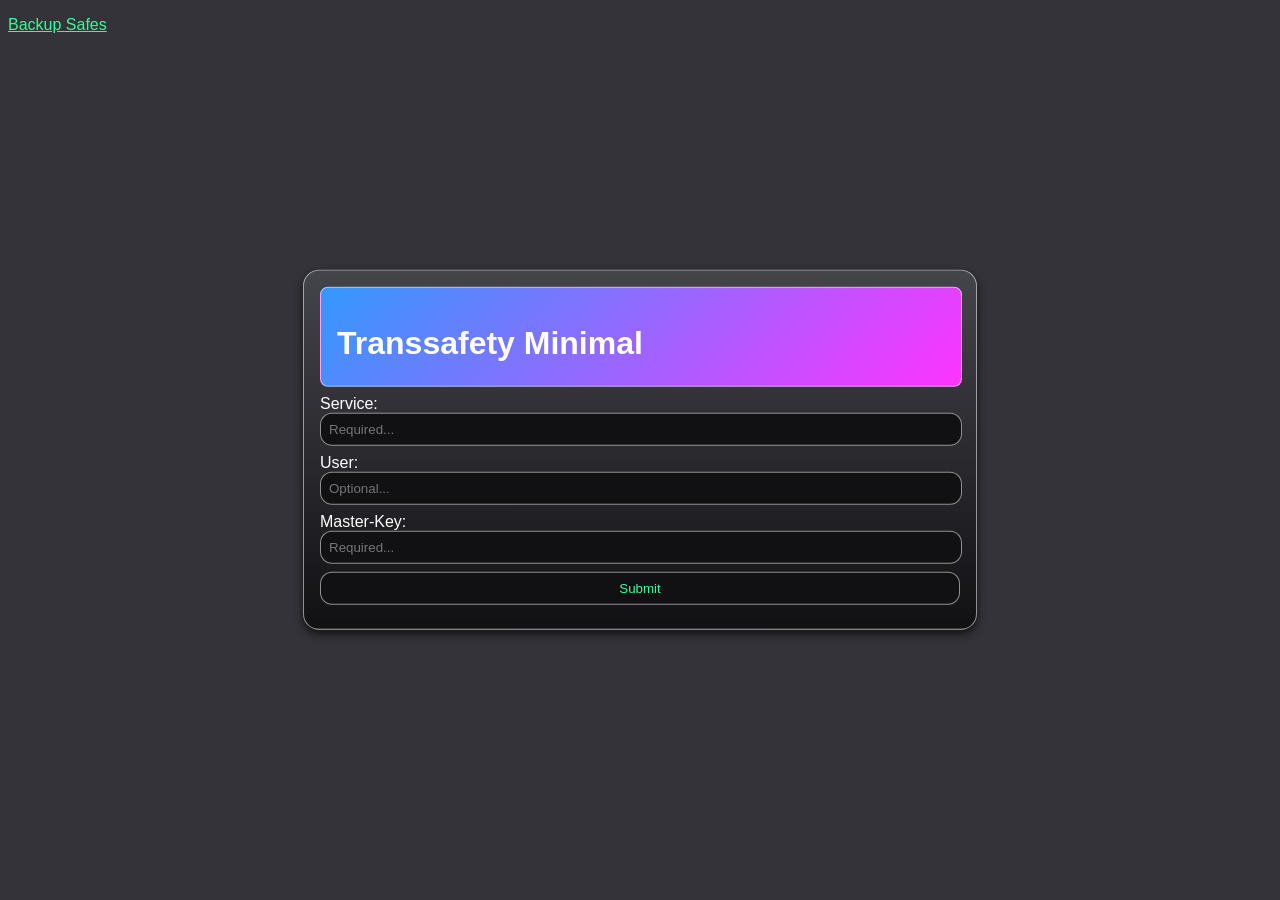
<file: index.html>
<!DOCTYPE html>
<html lang="en">
<head>
    <meta charset="UTF-8">
    <meta name="viewport" content="width=device-width, initial-scale=1.0">
    <title> Transsafety Minimal </title>
    <link rel="stylesheet" type="text/css" href="master.css">
    <script type="module" src="core-linker.js"></script>
    <script type="module" src="safe-form.js"> </script>
    <link rel="manifest" href="app.webmanifest" />
    <script type="text/javascript">
        if(navigator && navigator.serviceWorker)
            navigator.serviceWorker.register("service-worker.js");
    </script>
    <link rel="shortcut icon" href="favicon.ico" type="image/x-icon">
</head>
<body>
    <a id="safe-backup-nav" href="backup/"> <p> Backup Safes </p> </a>
    <form id="safe-form" >
        <div id="header">
            <h1> Transsafety Minimal </h1>
        </div>
        <label for="safe-service"> Service: </label>
        <input required id="safe-service" placeholder="Required..." type="text" />
        <label for="safe-user"> User: </label>
        <input id="safe-user" placeholder="Optional..." type="text" />
        <label for="safe-master-key"> Master-Key: </label>
        <input required id="safe-master-key" placeholder="Required..." type="password" />
        <input id="safe-submit" type="submit" value="Submit" /> 
    </div>
</body>
</html>
</file>
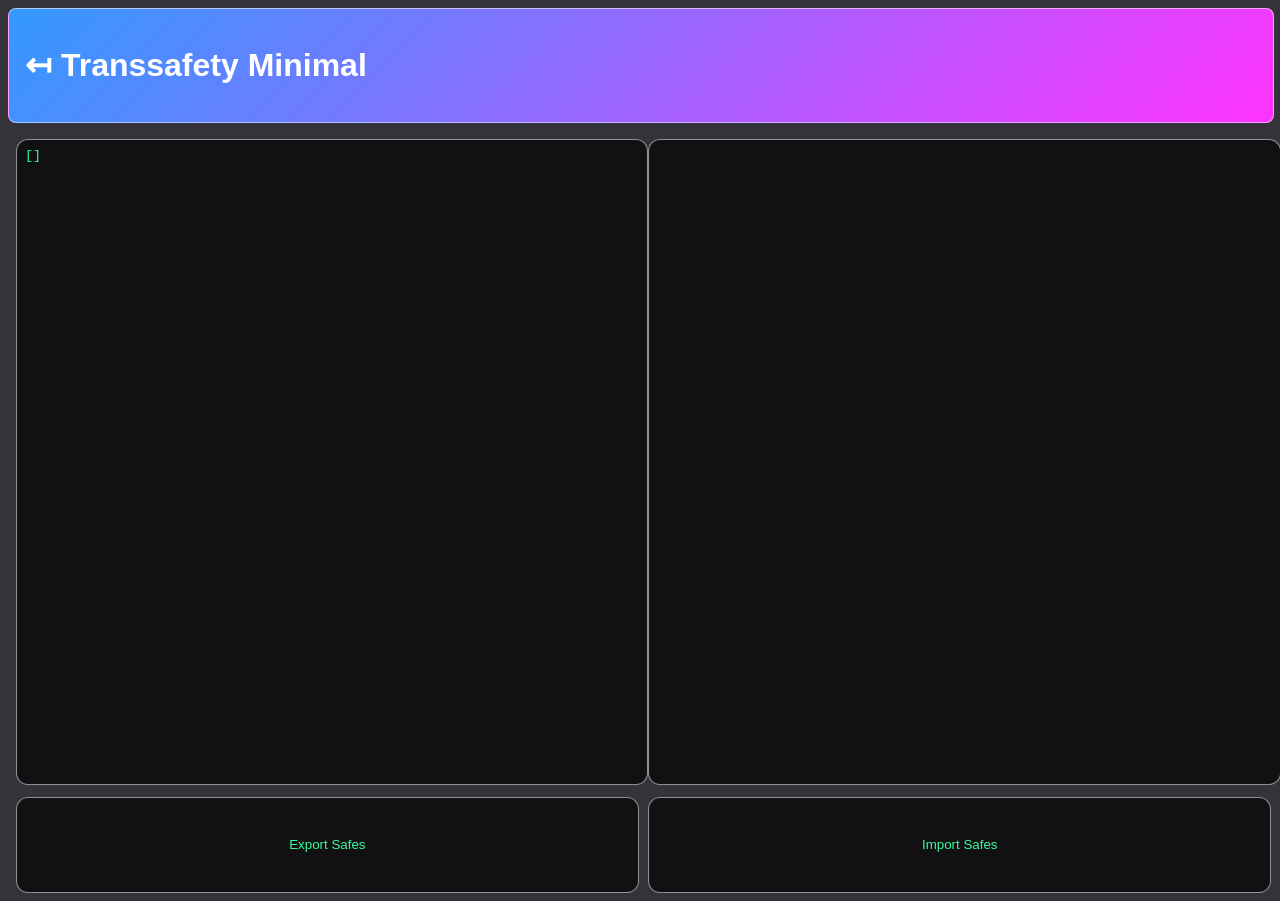
<file: backup/index.html>
<!DOCTYPE html>
<html lang="en">
<head>
    <meta charset="UTF-8">
    <meta name="viewport" content="width=device-width, initial-scale=1.0">
    <title> Transsafety Minimal Backup </title>
    <link rel="stylesheet" href="../master.css" />
    <script type="module" src="../core-linker.js"></script>
    <script type="module" src="backup.js"> </script>
    <link rel="shortcut icon" href="../favicon.ico" type="image/x-icon">
</head>
<body>
    <div id="header">
        <h1> &#8612; Transsafety Minimal </h1>
    </div>
    <div id="backup-split">
        <form id="backup-export">
            <textarea id="backup-json-export" readonly> </textarea>
            <input type="submit" value="Export Safes" />
        </form>
        <form id="backup-import">
            <textarea id="backup-json-import" required> </textarea>
            <input type="submit" value="Import Safes" />
        </form>
    </div>
</body>
</html>
</file>
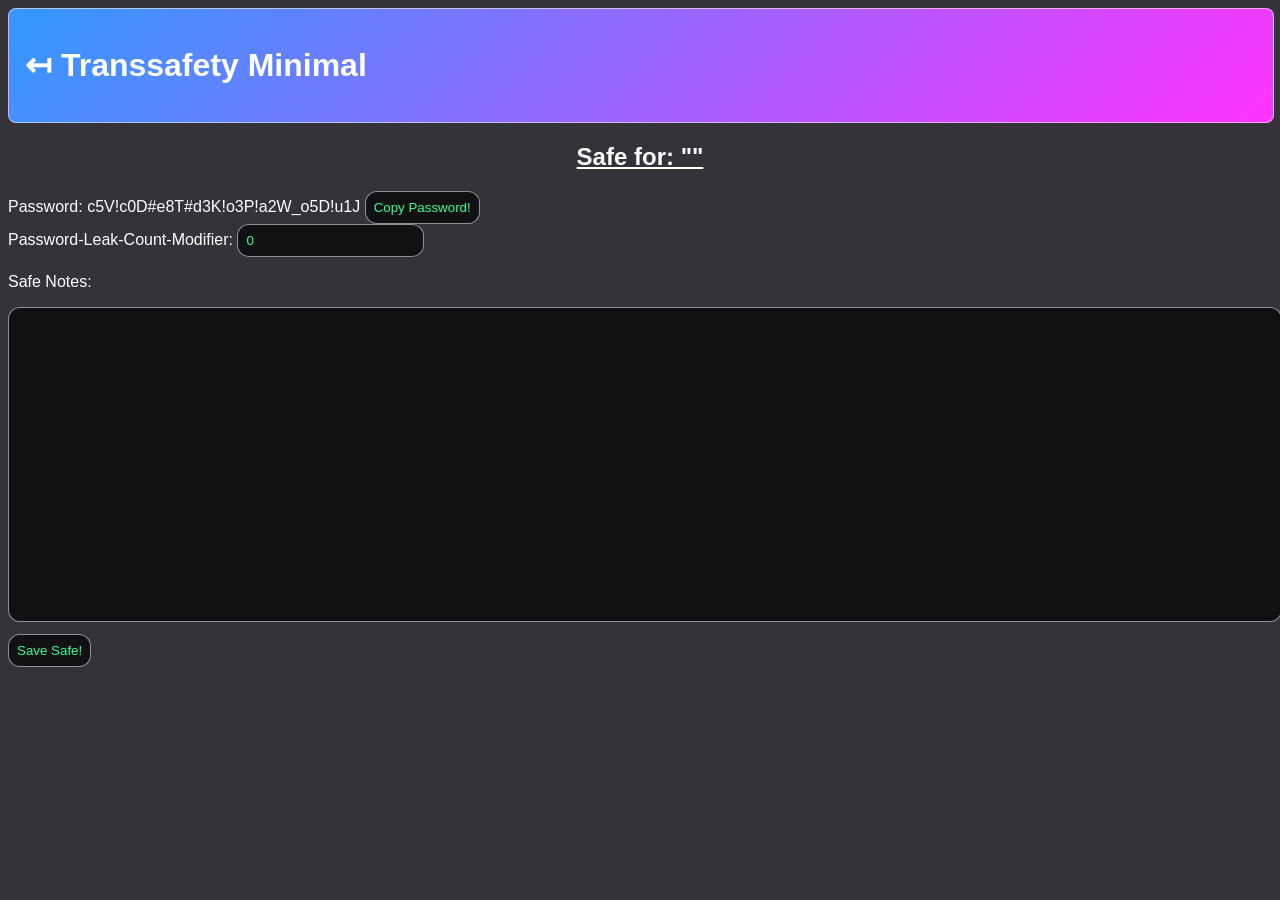
<file: safe/index.html>
<!DOCTYPE html>
<html lang="en">
<head>
    <meta charset="UTF-8">
    <meta name="viewport" content="width=device-width, initial-scale=1.0">
    <title> Transsafety Minimal Safe </title>
    <link rel="stylesheet" href="../master.css" />
    <script type="module" src="../core-linker.js"></script>
    <script type="module" src="safe.js"> </script>
    <link rel="shortcut icon" href="../favicon.ico" type="image/x-icon">
</head>
<body>
    <div id="header">
        <h1> &#8612; Transsafety Minimal </h1>
    </div>
    <h2 id="safe-for"> %user%@%service%</h2>
    <div id="safe-pw-transformer">
        <label for="safe-pw-display"> Password: </label>
        <span id="safe-pw-display"> </span>
        <button id="safe-pw-copy"> Copy Password! </button>
        <br />
        <label for="safe-pw-leak-count"> Password-Leak-Count-Modifier: </label>
        <input id="safe-pw-leak-count" type="number" min="0" value="0" />
    </div>
    <p> Safe Notes: </p>
    <textarea id="safe-data">

    </textarea>
    <button id="safe-save"> Save Safe! </button>
</body>
</html>
</file>
<file: master.css>
body {
    background-color: #333339;
    font-family: 'Segoe UI', Tahoma, Geneva, Verdana, sans-serif;
    color: white;
}

#header {
    margin: 0 0 1rem 0;
    padding: 1rem 0;
    text-indent: 1rem;
    border-radius: 8px;
    width: 100%;
    background-image: linear-gradient(135deg, #3399FF, #FF33FF);
    border: #FFFFFF88 1px solid;
}

#safe-form {
    margin: 0 0;
    position: absolute;
    background-image: linear-gradient(180deg, #44444B, #111114);
    left: 50%;
    top: 50%;
    width: 50vw;
    border: #FFFFFF88 1px solid;
    border-radius: 16px;
    padding: 1rem 1rem;
    transform: translate(-50%, -50%);
    box-shadow: #111114 0 4px 8px;
}

#safe-form * {
    width: 100%;
    margin-bottom: 0.5rem;
}

#safe-form input[placeholder] {
    width: calc(100% - 1rem);
}

#safe-for {
    text-align: center;
    text-decoration: underline;
}

#safe-data {
    width: calc(100% - 0.5rem);
    height: 33vh;
    resize: none;
    margin: 0 0 0.5rem 0;
}

#backup-split {
    width: 100%;
    display: inline-flex;
    justify-content: space-around;
    margin-left: 0.5rem;
}

#backup-split textarea {
    resize: none;
    width: 48vw;
    height: calc(100vh - 17rem);
    margin-bottom: 0.5rem;
}

#backup-split input {
    width: 48.65vw;
    height: 6rem;
}

textarea, button, input {
    background-color: #111114;
    color: #33FF99;
    outline: none;
    border: #FFFFFF88 1px solid;
    border-radius: 12px;
    padding: 8px;
}

textarea:focus, button:focus, button:hover, input:focus, input:hover {
    border: #33FF99 1px solid;
    border-radius: 8px;
    transition: all 512ms ease;
}

a {
    color: #33FF99;
}

@media (max-width: 600px) {
    #safe-form {
        width: calc(100vw - 4rem);
    }
}
</file>
